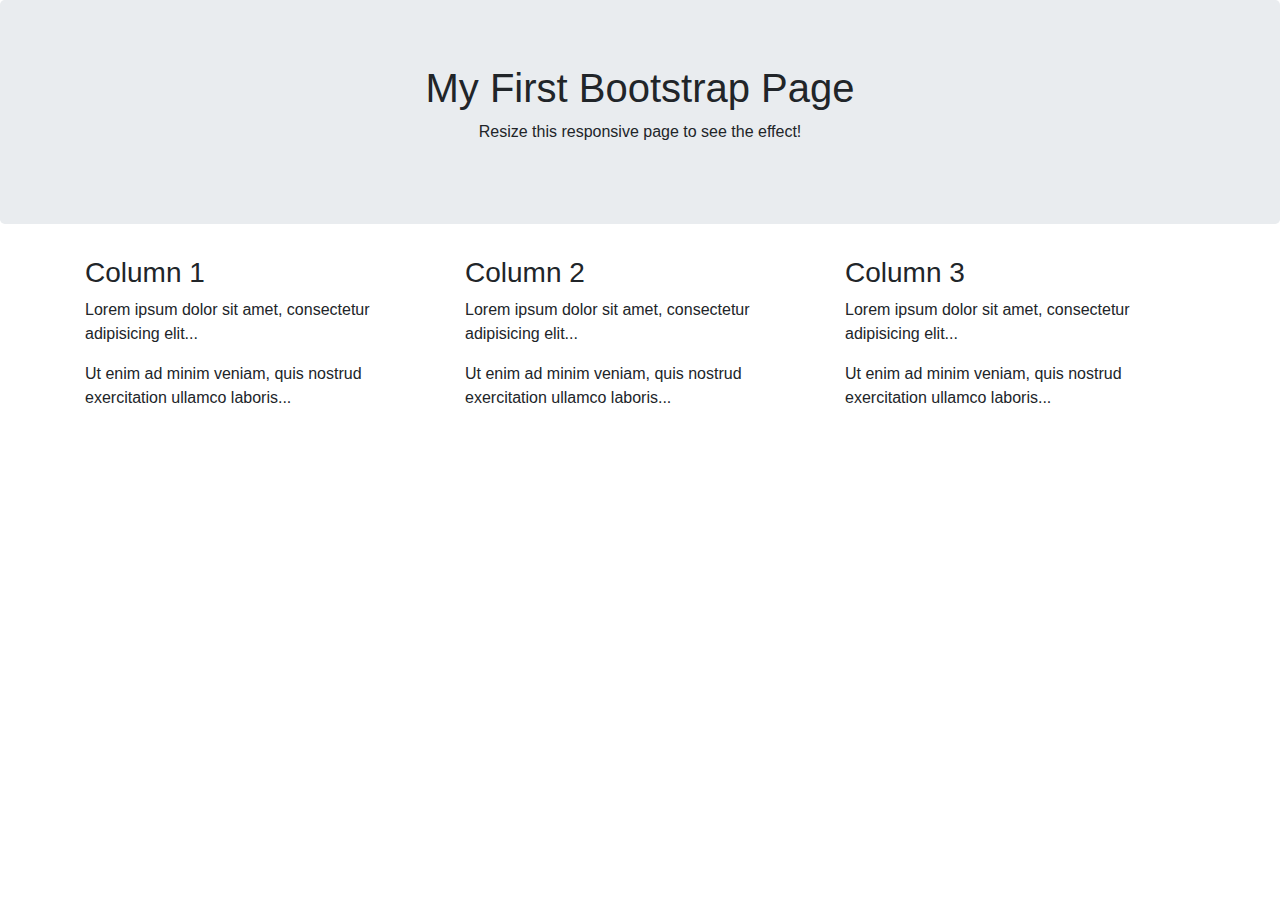
<file: servico.html>
<!DOCTYPE html>
<html lang="en">
<head>
  <title>Bootstrap Example</title>
  <meta charset="utf-8">
  <meta name="viewport" content="width=device-width, initial-scale=1">
  <link rel="stylesheet" href="https://maxcdn.bootstrapcdn.com/bootstrap/4.0.0-beta.2/css/bootstrap.min.css">
  <script src="https://ajax.googleapis.com/ajax/libs/jquery/3.2.1/jquery.min.js"></script>
  <script src="https://cdnjs.cloudflare.com/ajax/libs/popper.js/1.12.6/umd/popper.min.js"></script>
  <script src="https://maxcdn.bootstrapcdn.com/bootstrap/4.0.0-beta.2/js/bootstrap.min.js"></script>
</head>
<body>

<div class="jumbotron text-center">
  <h1>My First Bootstrap Page</h1>
  <p>Resize this responsive page to see the effect!</p> 
</div>
  
<div class="container">
  <div class="row">
    <div class="col-sm-4">
      <h3>Column 1</h3>
      <p>Lorem ipsum dolor sit amet, consectetur adipisicing elit...</p>
      <p>Ut enim ad minim veniam, quis nostrud exercitation ullamco laboris...</p>
    </div>
    <div class="col-sm-4">
      <h3>Column 2</h3>
      <p>Lorem ipsum dolor sit amet, consectetur adipisicing elit...</p>
      <p>Ut enim ad minim veniam, quis nostrud exercitation ullamco laboris...</p>
    </div>
    <div class="col-sm-4">
      <h3>Column 3</h3>        
      <p>Lorem ipsum dolor sit amet, consectetur adipisicing elit...</p>
      <p>Ut enim ad minim veniam, quis nostrud exercitation ullamco laboris...</p>
    </div>
  </div>
  
</div>
    <script src="https://code.jquery.com/jquery-3.2.1.slim.min.js" integrity="sha384-KJ3o2DKtIkvYIK3UENzmM7KCkRr/rE9/Qpg6aAZGJwFDMVNA/GpGFF93hXpG5KkN" crossorigin="anonymous"></script>
    <script>window.jQuery || document.write('<script src="../../../../assets/js/vendor/jquery.min.js"><\/script>')</script>
    <script src="https://cdnjs.cloudflare.com/ajax/libs/popper.js/1.12.3/umd/popper.min.js" integrity="sha384-vFJXuSJphROIrBnz7yo7oB41mKfc8JzQZiCq4NCceLEaO4IHwicKwpJf9c9IpFgh" crossorigin="anonymous"></script>
    <script src="https://maxcdn.bootstrapcdn.com/bootstrap/4.0.0-beta.2/js/bootstrap.min.js" integrity="sha384-alpBpkh1PFOepccYVYDB4do5UnbKysX5WZXm3XxPqe5iKTfUKjNkCk9SaVuEZflJ" crossorigin="anonymous"></script>
</body>
</html>
</file>
